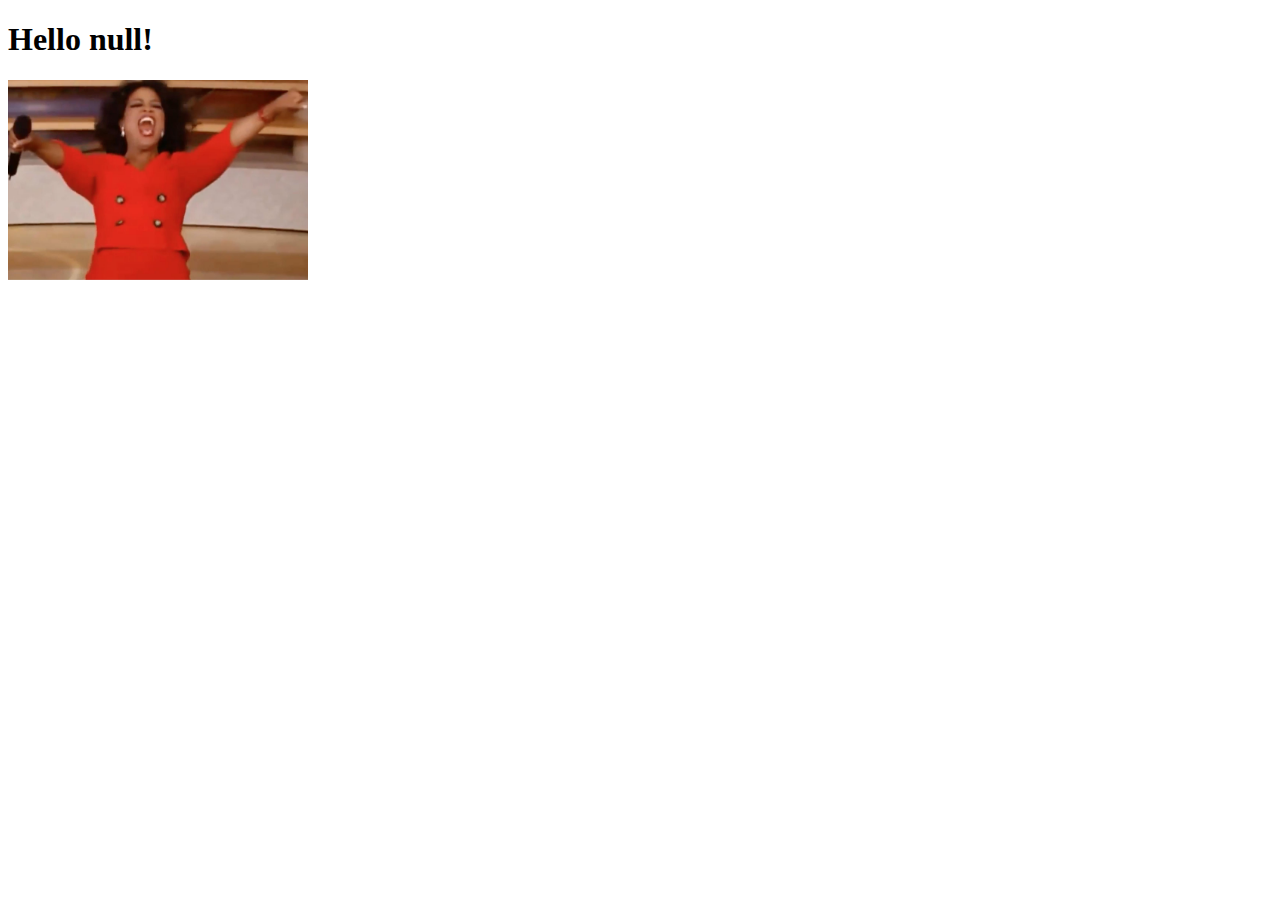
<file: Week1/index.html>
<!DOCTYPE html>
<html>
	<head>
		<title>Oprah Likes You. And so do other people.</title>

		<style src="./styles.css">
		</style>
	</head>

	<body>
		<script src="./script.js"></script>
		<img src="./oprah-winfrey.jpg" alt="oprah winfrey" width="300px">
	</body>



</html>
</file>
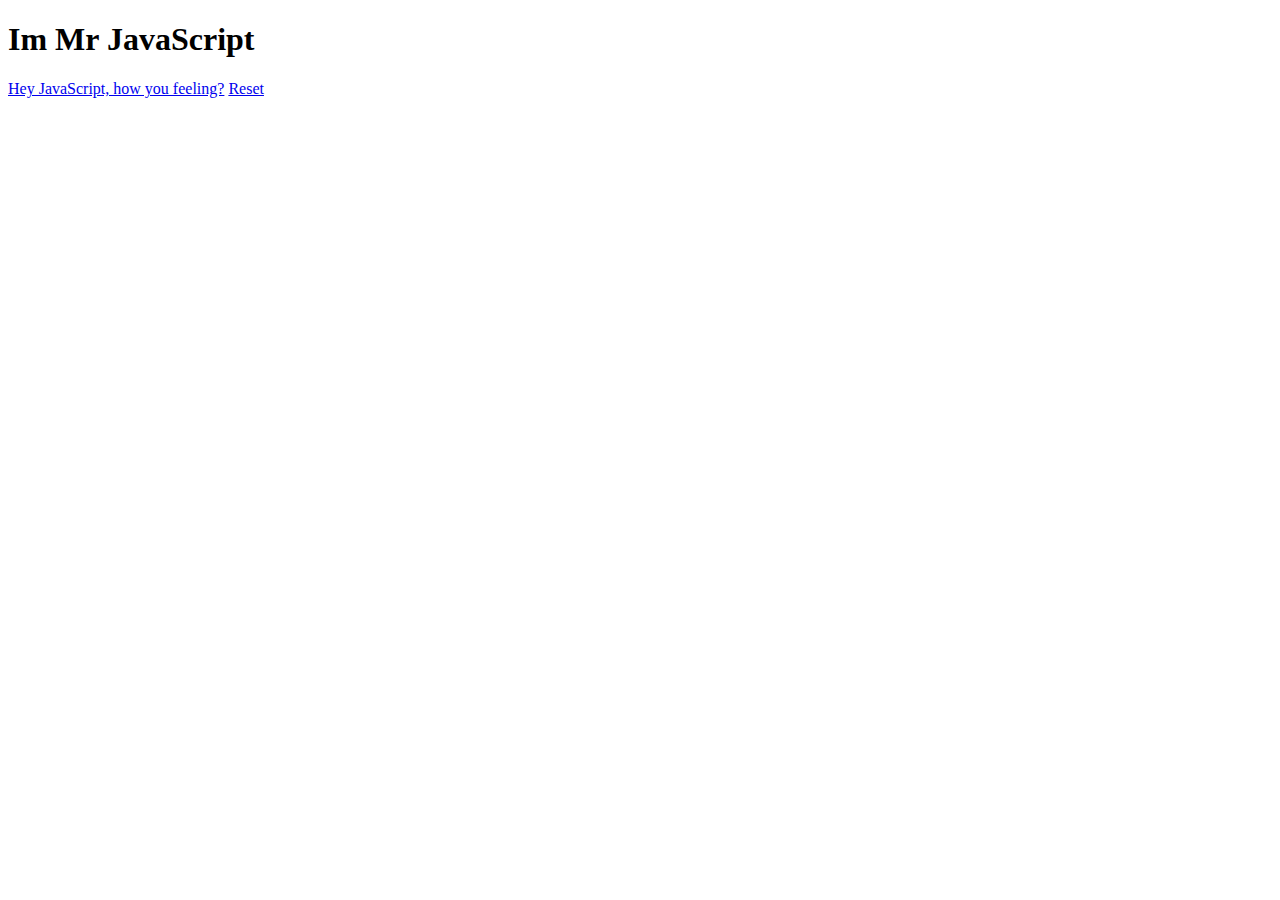
<file: Week2/index.html>
<!DOCTYPE html>
<html lang="en">
<head>
  <meta charset="utf-8">
  <title>Mr. JavaScript</title>
</head>
<body>
  <h1>Im Mr JavaScript</h1>
  <a href="#" id="Mr.JavaScript">Hey JavaScript, how you feeling?</a>
  <a href="#" class="Reset">Reset</a>
<script type="text/javascript" src="./scripts.js">
</script>
</body>
</html>
</file>
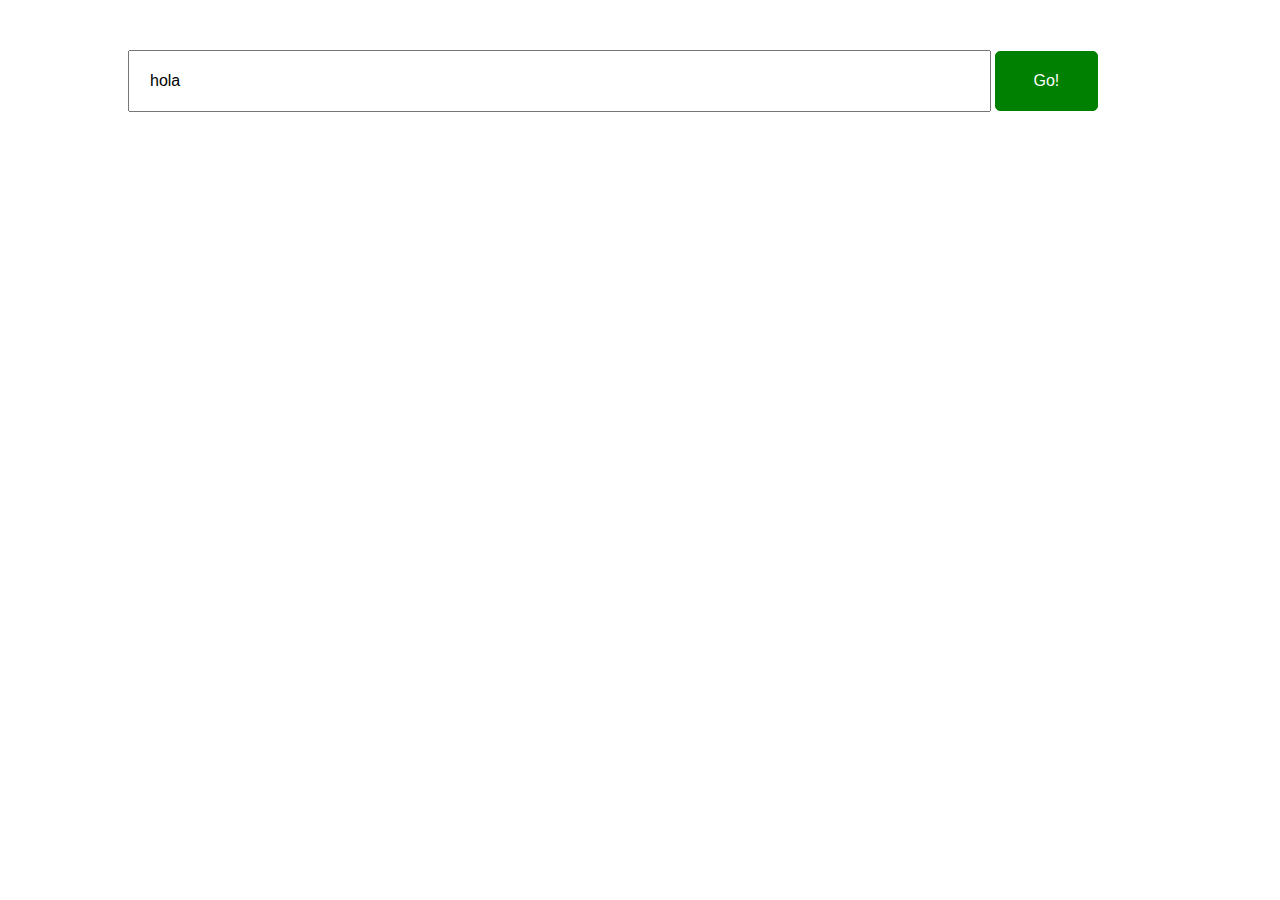
<file: Week2/gif_search_engine/index.html>
<!DOCTYPE html>
<html lang="en">
<head>
    <meta charset="UTF-8">
    <meta name="viewport" content="width=device-width, initial-scale=1.0">
    <meta http-equiv="X-UA-Compatible" content="ie=edge">
    <title>Giphy Search Engine</title>
    <link rel="stylesheet" href="./styles.css">
</head>
<body>
    <div class="container container-padding50">
        <input type="text" class="js-userinput container-textinput" value="hola"/>
        <button class="js-go container-button">Go!</button>
    </div>
    <div class="container container-padding50 js-container">

    </div>
</body>
<script src="./scripts.js"></script>
</html>
</file>
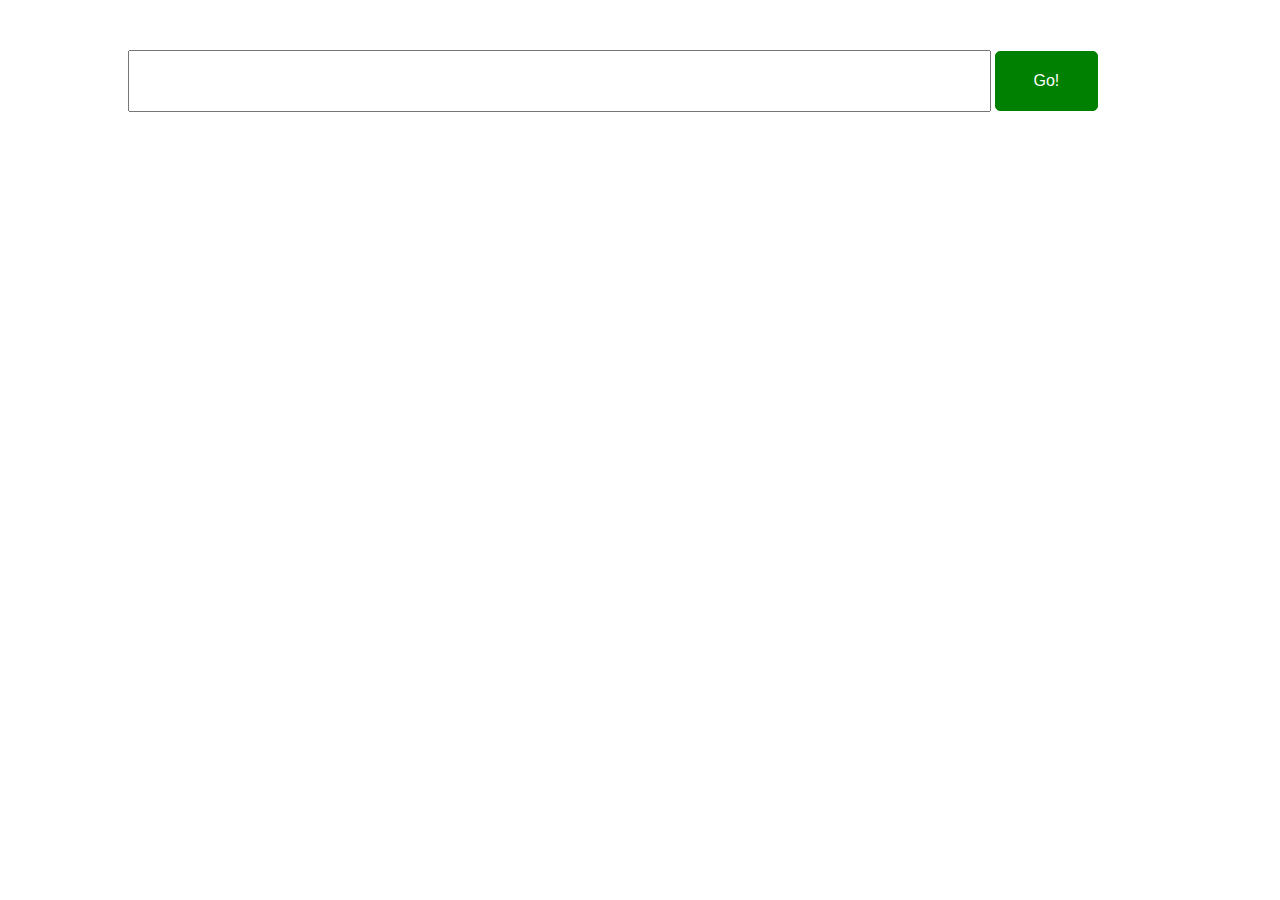
<file: Week2/gif_search_engine_work/index.html>
<!DOCTYPE html>
<html lang="en">
<head>
    <meta charset="UTF-8">
    <meta name="viewport" content="width=device-width, initial-scale=1.0">
    <meta http-equiv="X-UA-Compatible" content="ie=edge">
    <title>Document</title>
    <link rel="stylesheet" href="styles.css">
</head>
<body>
    <div class="container container-padding50">
        <input type="text" class="js-userinput container-textinput" />
        <button class="js-go container-button">Go!</button>
    </div>
    <div class="container container-padding50 js-container">

    </div>
</body>
<script src="scripts.js"></script>
</html>
</file>
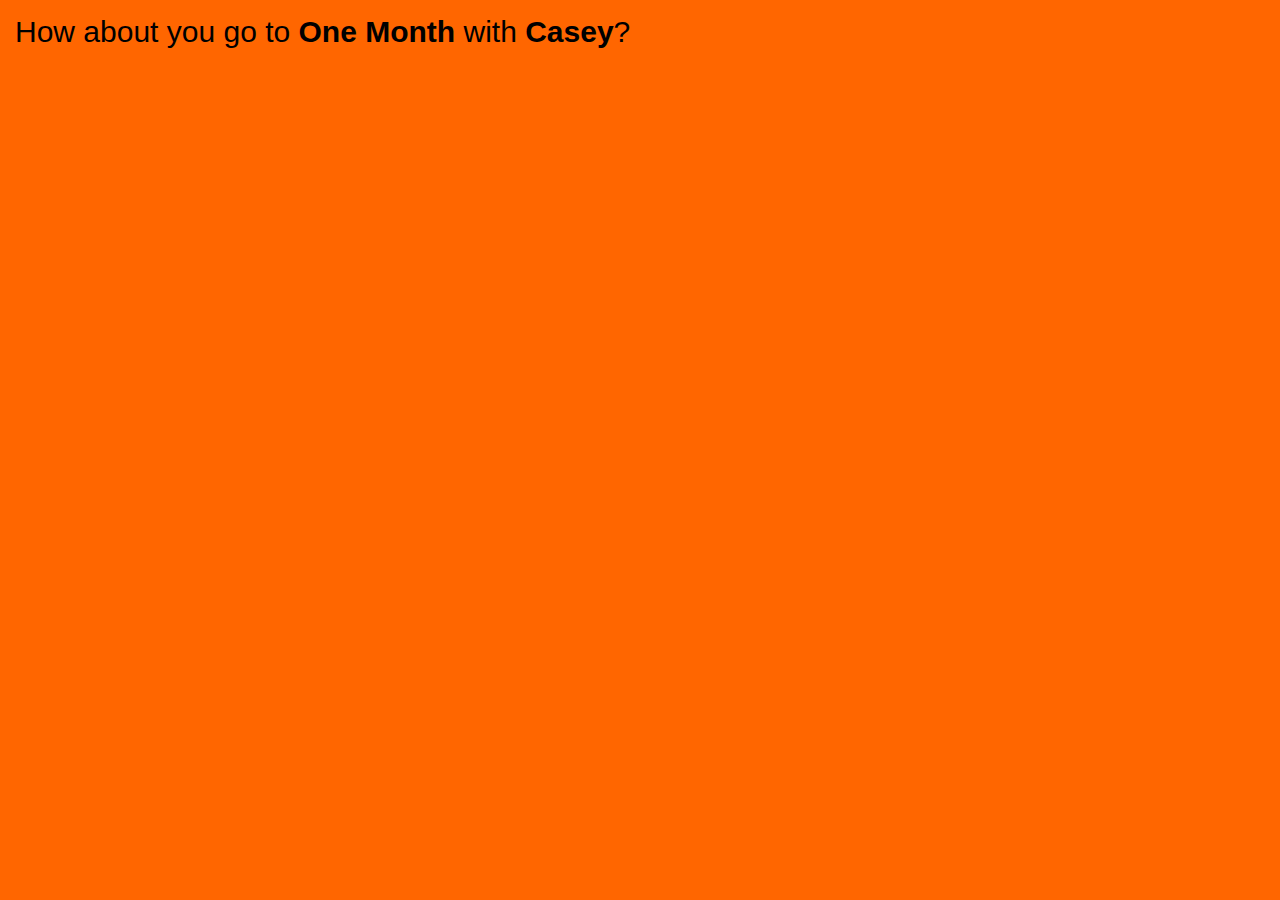
<file: Week1/happyhour/happyhour-simple/index.html>
<!doctype html>
<html lang="en">
	<head>
		<meta charset="utf-8">
		<meta name="description" content="Happy Hour App - How about a drink!?">
		<meta name="keywords" content="happy hour, drink, beers">

		<title>Happy Hour</title>

		<!-- external CSS link -->
		<link rel="stylesheet" href="css/normalize.css">
		<link rel="stylesheet" href="css/style.css">

		<script>

			// Our List of Bars
			var bars = [
				'Siggys',
				'Blind Tiger',
				'Zum Schneider',
				'One Month',
				'Home Sweet Home',
				'Union Pool'
			];

			// Our List of Friends
			var friends = [
				'Mattan',
				'Chris',
				'Lee',
				'Casey',
				'that girl you forgot to text back',
				'Kayne West'
			];

			var randomNumber = Math.floor(Math.random()*bars.length);

			var barname = bars[randomNumber];
			var friendname = friends[randomNumber];

			document.write("How about you go to <strong>" + barname + "</strong> with <strong>" + friendname + "</strong>?");

		</script>
	</head>
	<body>
		<!-- PAGE CONTENT WILL BE PRINTED HERE -->
	</body>
</html>
</file>
<file: Week2/gif_search_engine/styles.css>
body {
	width: 80%;
	max-width: 1024px;
	margin: 0 auto;
}

.container-padding50 {
	padding-top: 50px;
}

.container-textinput {
	width: 80%;
	display: inline-block;
	padding: 20px;
	font-size: 16px;
	font-family: Helvetica, sans-serif;
}

.container-button {
	width: 10%;
	display: inline-block;
	padding: 20px;
	background-color: green;
	color: white;
	font-size: 16px;
	font-family: Helvetica, sans-serif;

	border: 1px solid green;
	border-radius: 5px;
}

.container-image {
	width: 30%;
	display: block;
	float: left;
	margin-right:3%;
}
</file>
<file: Week2/gif_search_engine_work/styles.css>
body {
	width: 80%;
	max-width: 1024px;
	margin: 0 auto;
}

.container-padding50 {
	padding-top: 50px;
}

.container-textinput {
	width: 80%;
	display: inline-block;
	padding: 20px;
	font-size: 16px;
	font-family: Helvetica, sans-serif;
}

.container-button {
	width: 10%;
	display: inline-block;
	padding: 20px;
	background-color: green;
	color: white;
	font-size: 16px;
	font-family: Helvetica, sans-serif;

	border: 1px solid green;
	border-radius: 5px;
}

.container-image {
	width: 30%;
	display: block;
	float: left;
	margin-right:3%;
}
</file>
<file: Week1/happyhour/happyhour-simple/css/style.css>
body {
	background: #FF6600; /* hexadecimal number */
	padding: 15px;
	font-size: 30px;
}
</file>
